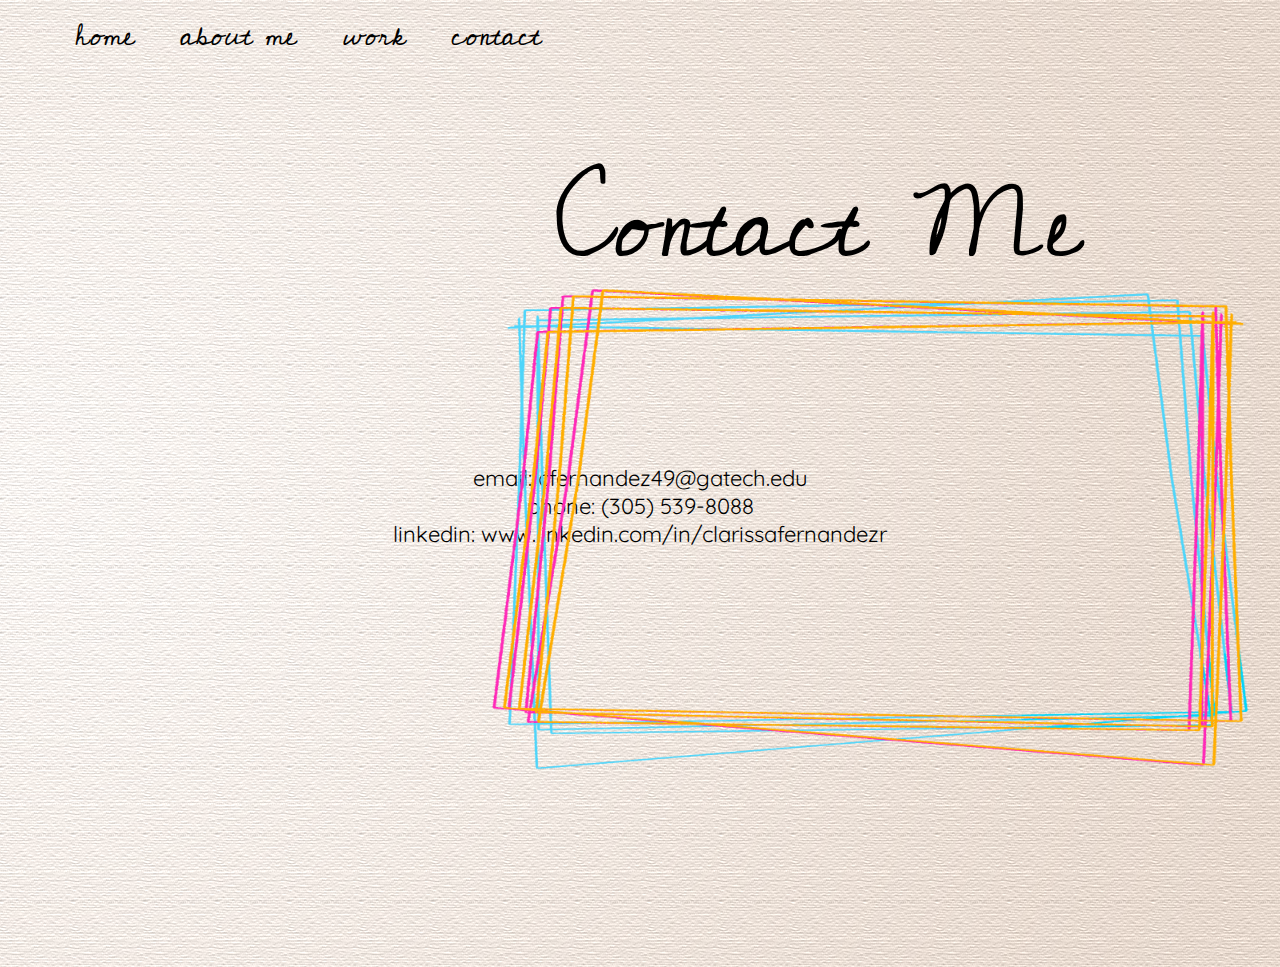
<file: contact.html>
<!DOCTYPE html>
<html>
  
    <head>
        <nav>
            <div class="container">
                <ul>
                    <link rel="preconnect" href="https://fonts.googleapis.com">
                    <link rel="preconnect" href="https://fonts.gstatic.com" crossorigin>
                    <link href="https://fonts.googleapis.com/css2?family=Quicksand:wght@300;600&display=swap" rel="stylesheet">
                    <li><span><a HREF=index.html style="font-family: 'Cedarville Cursive', cursive; font-size: 30px; color: black;">home</a></span></li>
                  <li><span><a HREF=about.html style="font-family: 'Cedarville Cursive', cursive; font-size: 30px; color: black;">about me</a></span></li>
                  <li><span><a HREF=work.html  style="font-family: 'Cedarville Cursive', cursive;font-size: 30px;color: black;">work</a></span></li>
                  <li><span><a HREF=contact.html  style="font-family: 'Cedarville Cursive', cursive;font-size: 30px;color: black;">contact</a></span></li>
                </ul>
        </nav>
        <link rel="stylesheet" href="styles.css">
        <link href="https://fonts.googleapis.com/css2?family=Cedarville+Cursive&display=swap" rel="stylesheet">
        <link rel="stylesheet" type="text/css" href="//fonts.googleapis.com/css?family=PT+Sans" />
    </head>
    <body>
        <h1 style="position: absolute;left:554px;font-weight:100;font-family: 'Cedarville Cursive', cursive;font-size: 100px;color: black;">Contact Me</h1>

        <img src="aboutmeback2.png" id="backaboutme2">

        <p class="cont" id="textcontact">email: cfernandez49@gatech.edu</p>
        <p class="cont" id="textcontact2">
            phone: (305) 539-8088          
        </p>
        <p class="cont" id="textcontact3">
            linkedin: www.linkedin.com/in/clarissafernandezr
        </p>
    </body>
    <style>
        .cont{
            margin: auto;
            text-align: center;
            top: 50px;
            font-family: 'Quicksand', sans-serif;
        }
        #textcontact{
            margin-top: 400px;
        }
    </style>
</html>
</file>
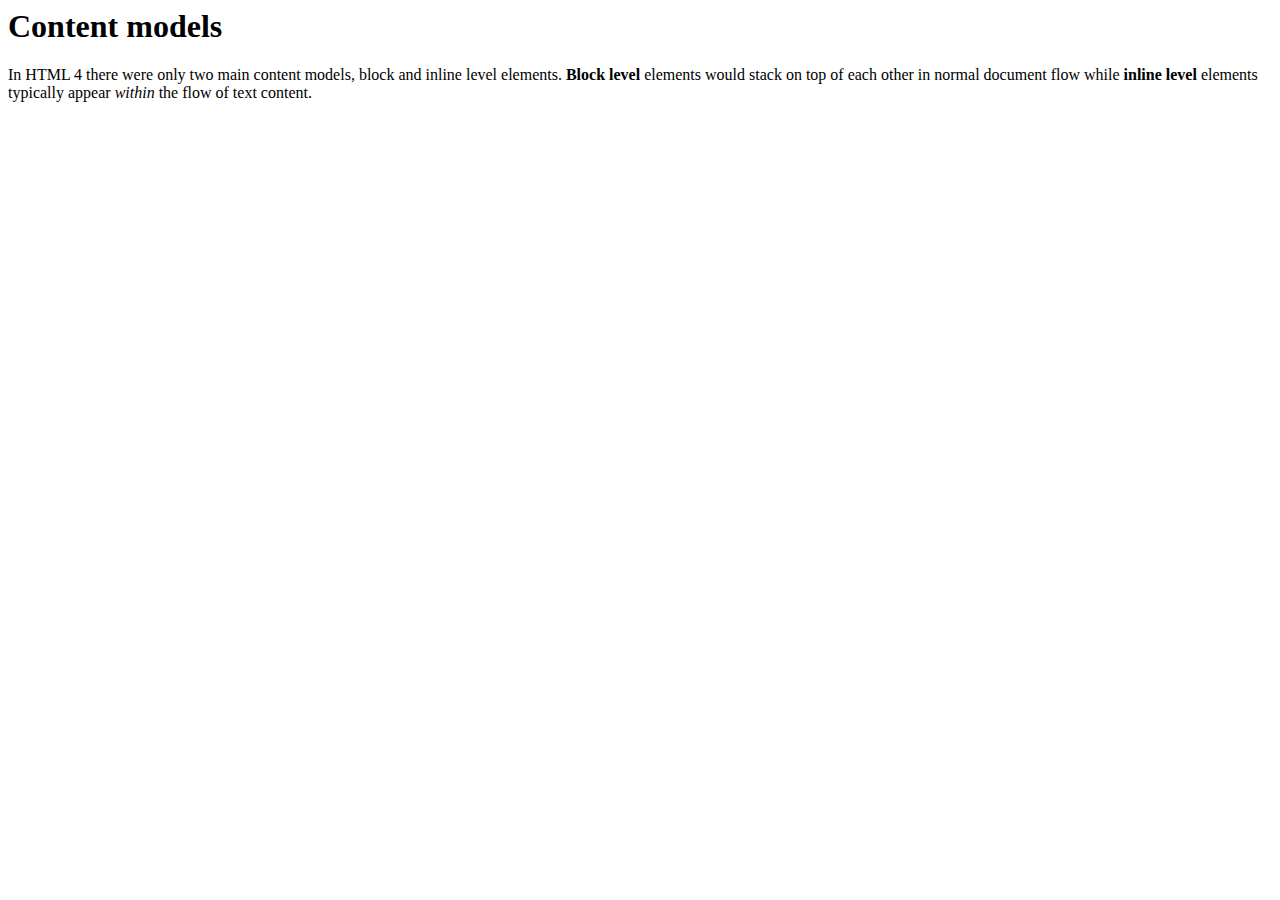
<file: h.html>
<html lang="en">

  <head>
    <meta charset="utf-8">
    <meta name="description" content="Example Page">
    <title>Find the Mistake</title>

</head>
    <h1>Content models</h1>
    <p> In HTML 4 there were only two main content models, block and inline level elements. <b>Block level</b> elements would stack on top of each other in normal document flow while <b>inline level</b> elements typically appear <em>within</em> the flow of text content.</p>



</html>
</file>
<file: styles.css>
.container {
    display: table-cell;
    vertical-align: middle;
    text-align: center;
    width: 600px;
  }
  
  ul {
    list-style: none;
    margin: 0;
    padding: 0;
  }
  
  li {
    display: inline-block;
    padding: 0 20px;
  }
  
  span {
    position: relative;
    display: block;
    cursor: pointer;
  }
  
  span:before, span:after {
    content: '';
    position: absolute;
    width: 0%;
    height: 1px;
    top: 50%;
    margin-top: -0.5px;
    background: #fff;
  }
  
  span:before {
    left: -2.5px;
  }
  span:after {
    right: 2.5px;
    background: rgb(0, 0, 0);
    transition: width 0.8s cubic-bezier(0.22, 0.61, 0.36, 1);
  }
  
  span:hover:before {
    background: rgb(0, 0, 0);
    width: 100%;
    transition: width 0.5s cubic-bezier(0.22, 0.61, 0.36, 1);
  }
  
  span:hover:after {
    background: transparent;
    width: 100%;
    transition: 0s;
  }
  
  
      .nav-bar{
          margin-left: 20px;
          padding-top: 10px;
          
      }
      nav{
        
      }
      body{
          background-image: url("bg.png");
          font-family: 'Share Tech Mono';font-size: 22px;
      }
      #cimage{
        position: absolute;
        width: 1300px;
        right: 500px;
        left: 769px;
    }
    #cimage2{
      position: absolute;
      width: 1587px;
      right: 500px;
      left: 769px;
  }
      }
      .titlebold{
          font-size: 50px;
          font-weight: bolder;
      }
      .title{
          font-size: 50px;
      }
      #nametitle{
        position: absolute;
        width: 1000px;
        left: 10px;
        bottom: -234px;
  
      }
      #type{
        margin-top: 20px;
        font-size: 30px;
      }
    #typedtext{
      position: absolute;
      top: 209px;
      left: 173px;
      font-size: 35px;
}
a:link{
  color: black;
  text-decoration: none;
  font-family: 'Cedarville Cursive', cursive;
}
a:visited{
  color: rgb(255, 153, 0);
  text-decoration: none;
  font-family: 'Cedarville Cursive', cursive;
}
#typehi{
  width: 1482px;
  position: absolute;
  left: -38px;
  top: -81px;
  z-index: -1;
}
#typebox{
  border: 3px solid black;
  background: none;
  font-family: 'Share Tech Mono';
  position: absolute;
  top: 299px;
  left: 528px;
  padding: 10px 30px;
  font-size: 23px;
}
#typebox::placeholder{
  font-size: 23px;
  color: black;
}
#pinkline{
  position: absolute;
  width: 180px;
  left: 469px;
  top: 290px;
  z-index:-1;
  opacity: 0;
}
#blueline{
  position: absolute;
  left: 152px;
  top: 447px;
  width: 174px;
  z-index: -1;
  opacity: 0;
}
#orangeline{
  width: 379px;
  top: 331px;
  left: 287px;
  position: absolute;
  z-index: -1;
  opacity: 0;
}
#html{
  left: 35px;
  top: 40px;
  position: absolute;
}
#head{
  left: 224px;
  top: 80px;
  position: absolute;
}
#_head{
  left: 220px;
  top: 163px;
  position: absolute;
}
#_html{
  left: 35px;
  top: 670px;
  position: absolute;
}
#_body{
  left: 142px;
  top: 476px;
  position: absolute;
}
#body{
  left: 141px;
  top: 202px;
  position: absolute;
}
.decor{
  color: gray;
}
#aboutMe{
  width: 200px;
  position: absolute;
  left: -160px;
  top: -92px;
}
#work{
  width: 200px;
  position: absolute;
  /* left: 6px; */
  top: -92px;
}
#contact{
  width: 200px;
  position: absolute;
  left: 171px;
  top: -85px;
}
#textabout{
  padding: 93px 56px;
  color: black;
  width: 600px;
  height: 591px;
  font-family: 'Roboto Mono', monospace;
  position: absolute;
  left: 138px;
  top: 190px;
  margin-top: 50px;
  background-position: 0%;
  background-size: cover;
  text-align: center;
  text-justify: inter-word;
  
}
#aboutme{
  width: 805px;
  position: absolute;
  bottom: 556px;
  left: 283px;
  z-index: -1;
}
#backaboutme{
  width: 1114px;
  position: absolute;
  top: -124px;
  left: 979px;
  mix-blend-mode: multiply;
  z-index: -1;
}
#backaboutme2{

width: 800px;
    position: absolute;
    top: 167px;
    left: 470px;
    right: auto;
}
#skills{
  width: 742px;
  position: absolute;
  top: 276px;
}
#pdf{
  width: 600px;
    height: 800px;
    /* top: -83px; */
    top: 180px;
    right: 140px;
}
#progtitle{
  width: 805px;
    position: absolute;
    top: 62px;
    left: 23px;
    z-index: -1;
}
#worktitle{
  width: 805px;
    position: absolute;
    top: -230px;
    right: 23px;
    z-index: -1;
}
#skillsworks{
  width: 1270px;
  position: absolute;
  top: -228px;
  left: -224px;
  z-index: -1;
}
</file>
